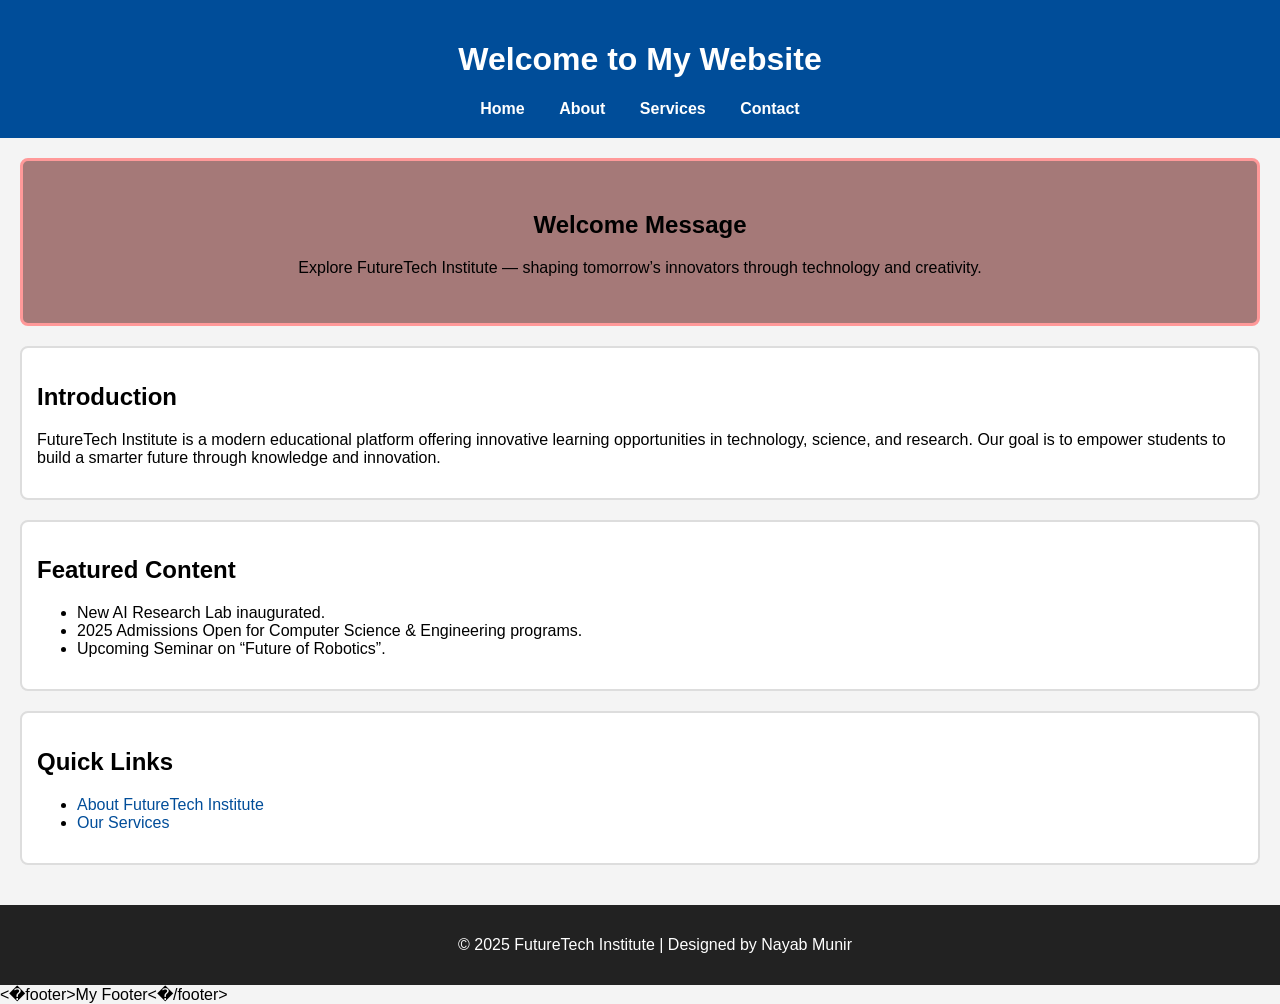
<file: index.html>
<!DOCTYPE html>
<html lang="en">
<head>
    <meta charset="UTF-8">
    <meta name="viewport" content="width=device-width, initial-scale=1.0">
    <title>Informational Site - Home</title>
    <link rel="stylesheet" href="style.css">
</head>
<body>

    <header>
       <h1>Welcome to My Website</h1>
<nav>
  <a href="index.html">Home</a>
  <a href="about.html">About</a>
  <a href="services.html">Services</a>
  <a href="contact.html">Contact</a>
</nav>

    </header>

    <main>
        <!-- Highlight Section -->
        <section class="highlight">
            <h2>Welcome Message</h2>
            <p>Explore FutureTech Institute — shaping tomorrow’s innovators through technology and creativity.</p>
        </section>

        <!-- Introduction Section -->
        <section>
            <h2>Introduction</h2>
            <p>FutureTech Institute is a modern educational platform offering innovative learning opportunities in technology, science, and research. Our goal is to empower students to build a smarter future through knowledge and innovation.</p>
        </section>

        <!-- Featured Content -->
        <section>
            <h2>Featured Content</h2>
            <ul>
                <li>New AI Research Lab inaugurated.</li>
                <li>2025 Admissions Open for Computer Science & Engineering programs.</li>
                <li>Upcoming Seminar on “Future of Robotics”.</li>
            </ul>
        </section>

        <!-- Quick Links -->
        <section>
            <h2>Quick Links</h2>
            <ul>
                <li><a href="about.html">About FutureTech Institute</a></li>
                <li><a href="services.html">Our Services</a></li>
            </ul>
        </section>
    </main>

    <footer>
        <p>&copy; 2025 FutureTech Institute | Designed by Nayab Munir</p>
    </footer>

</body>
</html>
< f o o t e r > M y   F o o t e r < / f o o t e r >  
 
</file>
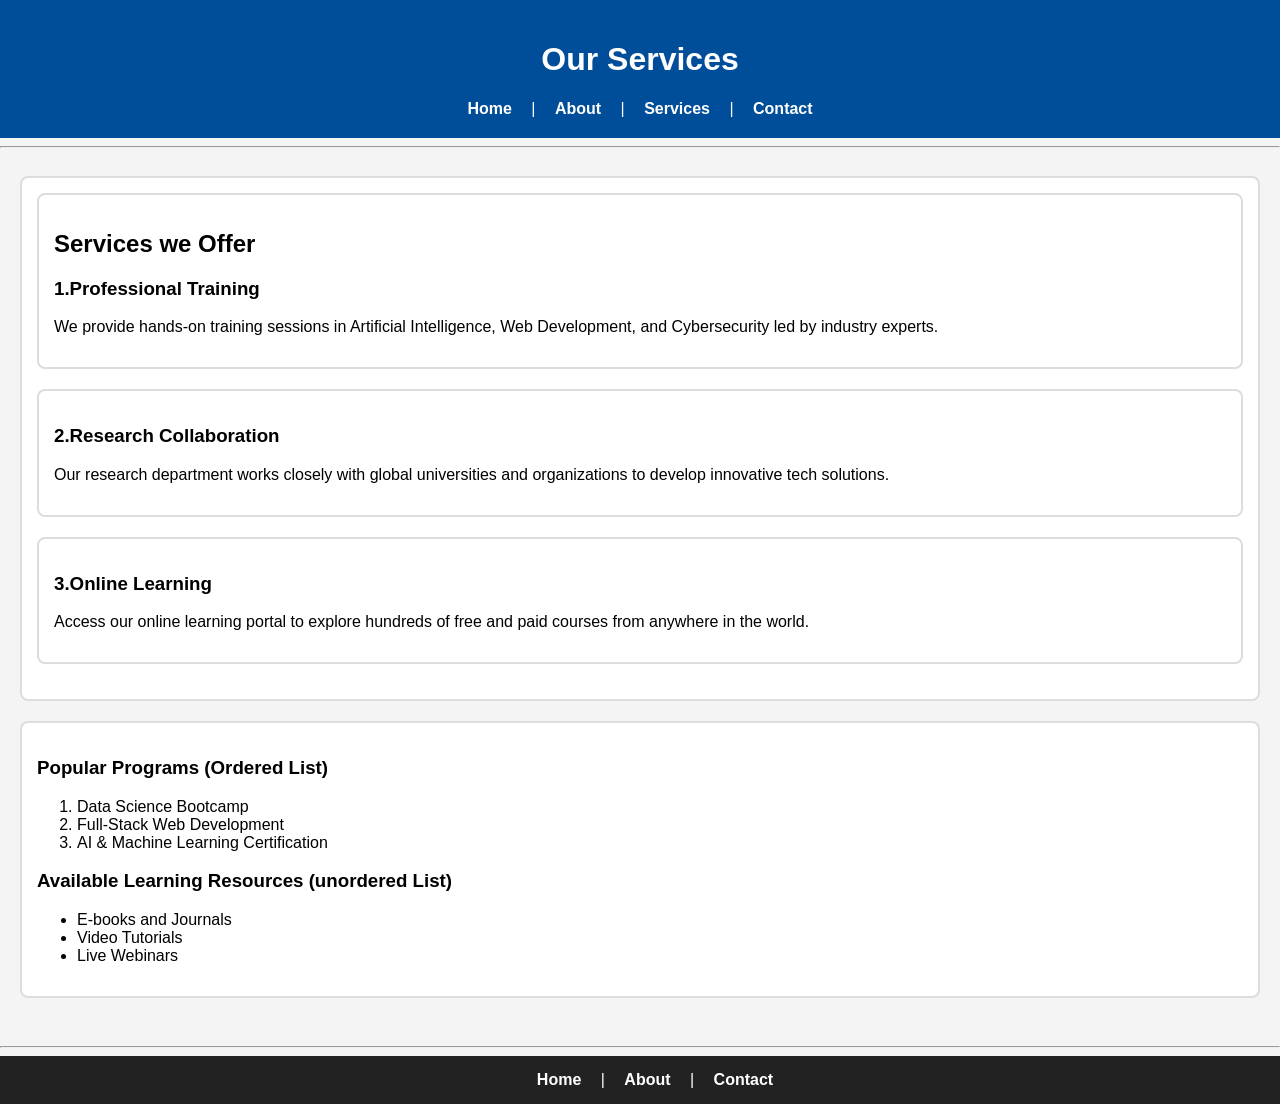
<file: services.html>
<!DOCTYPE html>
<html lang="en">
<head>
    <meta charset="UTF-8">
    <meta name="viewport" content="width=device-width, initial-scale=1.0">
    <title>Services - FutureTech Institute</title>
    <link rel="stylesheet" href="style.css">
</head>
<body>

    <!-- ===== HEADER SECTION ===== -->
    <header>
        <h1>Our Services</h1>
        <nav>
            <a href="index.html">Home</a> |
            <a href="about.html">About</a> |
            <a href="services.html">Services</a> |
            <a href="contact.html">Contact</a>
        </nav>
    </header>
<hr>
    <!-- ===== MAIN CONTENT ===== -->
    <main>
        <section>
            <article>
            <h2>Services we Offer</h2>
            <h3>1.Professional Training</h3>
            <p>We provide hands-on training sessions in Artificial Intelligence, Web Development, and Cybersecurity led by industry experts.</p>
        </article>

        <article>
            <h3>2.Research Collaboration</h3>
            <p>Our research department works closely with global universities and organizations to develop innovative tech solutions.</p>
        </article>

        <article>
            <h3>3.Online Learning</h3>
            <p>Access our online learning portal to explore hundreds of free and paid courses from anywhere in the world.</p>
        </article>
        </section>

        <!-- Lists Example -->
        <section>
            <h3>Popular Programs (Ordered List)</h3>
            <ol>
                <li>Data Science Bootcamp</li>
                <li>Full-Stack Web Development</li>
                <li>AI & Machine Learning Certification</li>
            </ol>

            <h3>Available Learning Resources (unordered List)</h3>
            <ul>
                <li>E-books and Journals</li>
                <li>Video Tutorials</li>
                <li>Live Webinars</li>
            </ul>
        </section>
    </main>
<hr>
    <!-- ===== FOOTER SECTION ===== -->
    <footer>
        <nav>
            <a href="index.html">Home</a> |
            <a href="about.html">About</a> |
            <a href="contact.html">Contact</a>
        </nav>
    </footer>

</body>
</html>
</file>
<file: style.css>
/* Reset and base styles */
body {
  font-family: Arial, sans-serif;
  margin: 0;
  padding: 0;
  background-color: #f4f4f4;
}

/* Header styling */
header {
  background-color: #004d99;
  color: white;
  padding: 20px;
  text-align: center;
}
a {
  color: #004d99;
  text-decoration: none;
}

a:hover {
  color: #b98663;  
  text-decoration: underline;
}



/* Navigation bar */
nav a {
  color: white;
  margin: 0 15px;
  text-decoration: none;
  font-weight: bold;
}

nav a:hover {
  text-decoration: underline;
  color: yellow;
}

nav a:active {
  color: orange;
}

/* Section and main content */
main {
  padding: 20px;
}

section, article {
  background-color: white;
  border: 2px solid #ddd;
  border-radius: 8px;
  padding: 15px;
  margin-bottom: 20px;
}

/* Highlight section on homepage */
.highlight {
  background-color: #a57978;
  text-align: center;
  padding: 30px;
  border: 3px solid #ff9999;
}

/* About page image styling */
.about-img {
  max-width: 350px;
  border: 3px solid #004d99;
  border-radius: 10px;
  display: block;
  margin: 10px auto;
}

/* Footer */
footer {
  background-color: #222;
  color: white;
  text-align: center;
  padding: 15px;
  position: relative;
  bottom: 0;
  width: 100%;
}
</file>
